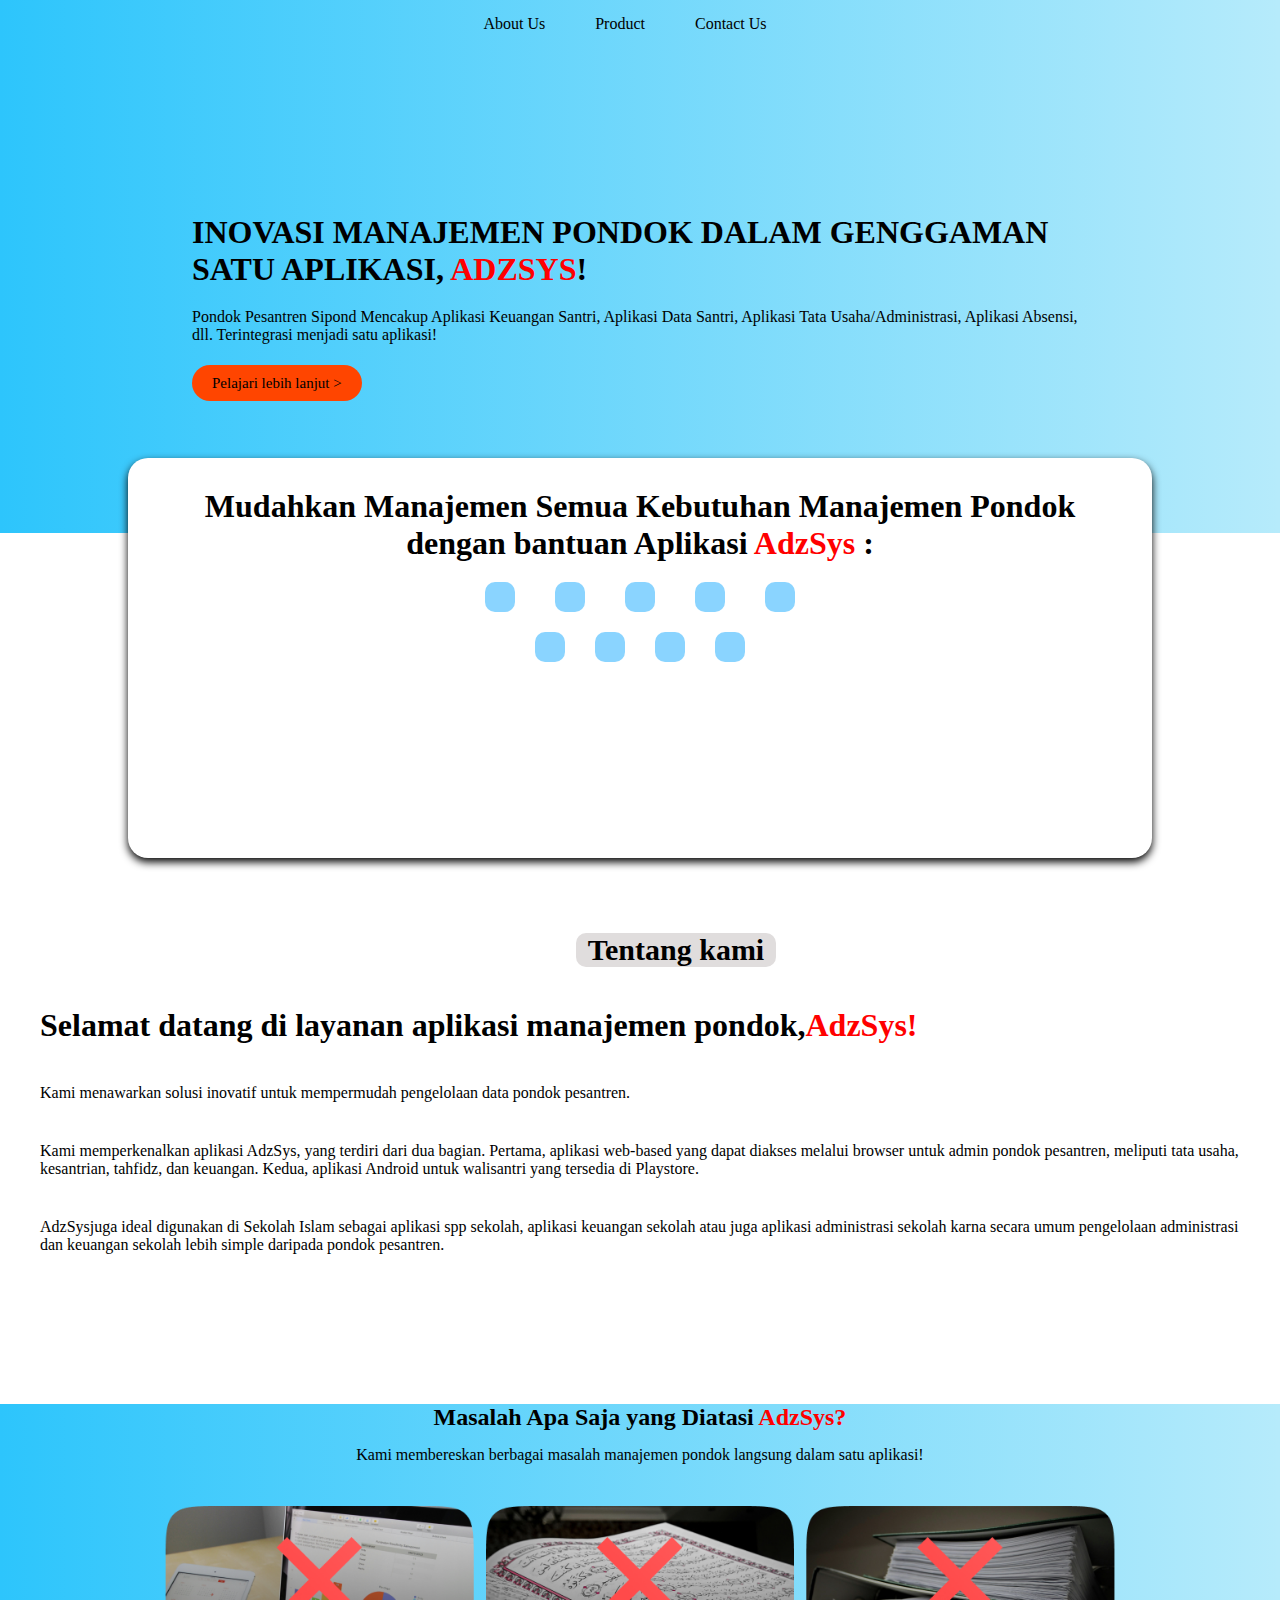
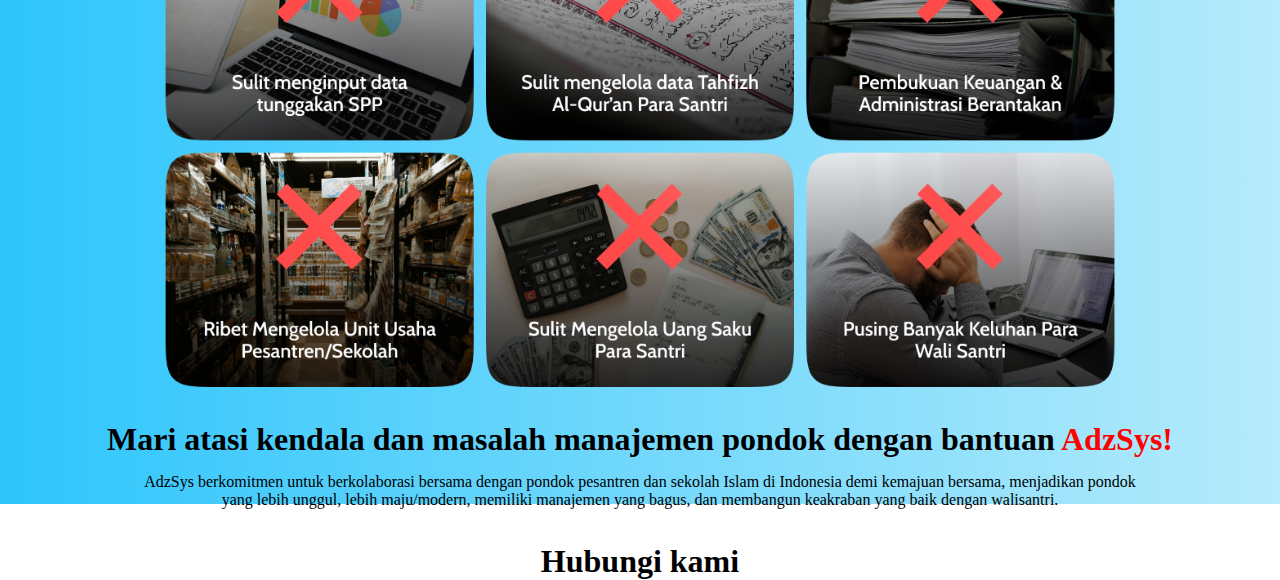
<file: index.html>
<!DOCTYPE html>
<html lang="en">
<head>
    <meta charset="UTF-8">
    <meta name="viewport" content="width=device-width, initial-scale=1.0">
    <title>Document</title>
    <link rel="stylesheet" href="css/style.css">
    <link rel='stylesheet' href='https://cdn-uicons.flaticon.com/2.6.0/uicons-regular-rounded/css/uicons-regular-rounded.css'>
</head>
<body>
    <header>
        <div class="logo">
        </div>
        <nav>
        <ul class="nav-link">
            <li><a href="about">About Us</a></li>
            <li><a href="product">Product</a></li>
            <li><a href="contac">Contact Us</a></li>
        </ul>
        </nav>
    </header>
    <div class="warna1">

        <section class="home">
            <div class="isi">
                <h1>Inovasi Manajemen Pondok dalam Genggaman Satu Aplikasi, <span>Adzsys</span>!</h1>
                <p>Pondok Pesantren Sipond Mencakup Aplikasi Keuangan Santri, Aplikasi Data Santri, Aplikasi Tata Usaha/Administrasi, Aplikasi Absensi, dll. Terintegrasi menjadi satu aplikasi!</p>
                <a href="#">Pelajari lebih lanjut ></a>
            </div>
        </section>
    </div>
    <section>
    <div class="box">
        <h2 id="isi-box">Mudahkan Manajemen Semua Kebutuhan Manajemen Pondok dengan bantuan Aplikasi <span>AdzSys</span> :</h2>
        <div class="isi2">
            <div class="icon1"><i class="fi fi-rr-shop icon"></i></div>
            <div class="icon1"><i class="fi fi-rr-coins icon"></i></div>
            <div class="icon1"><i class="fi fi-rr-stethoscope icon"></i></div>
            <div class="icon1"><i class="fi fi-rr-book-quran icon"></i></div>
            <div class="icon1"><i class="fi fi-rr-employees icon"></i></div>
        </div>
        <div class="isi3">
            <div class="icon1"><i class="fi fi-rr-balance-scale-left icon"></i></div>
            <div class="icon1"><i class="fi fi-rr-registration-paper icon"></i></div>
            <div class="icon1"><i class="fi fi-rr-memo icon"></i></div>
            <div class="icon1"><i class="fi fi-rr-folder-open icon"></i></div>
        </div>
    </div>  
</section>
    <div class="tombol">
        <!-- <a href="Tentang kami"> Tentang kami </a> -->
         <h1>Tentang kami</h1>
    </div>
    <div class="tentangkami">
        <h1>Selamat datang di layanan aplikasi manajemen pondok,<span>AdzSys!</span></h1>
        <p>Kami menawarkan solusi inovatif untuk mempermudah pengelolaan data pondok pesantren. </p>
        <p>Kami memperkenalkan aplikasi AdzSys, yang terdiri dari dua bagian. Pertama, aplikasi web-based yang dapat diakses melalui browser untuk admin pondok pesantren, meliputi tata usaha, kesantrian, tahfidz, dan keuangan. Kedua, aplikasi Android untuk walisantri yang tersedia di Playstore. </p>
        <p>AdzSysjuga ideal digunakan di Sekolah Islam sebagai aplikasi spp sekolah, aplikasi keuangan sekolah atau juga aplikasi administrasi sekolah karna secara umum pengelolaan administrasi dan keuangan sekolah lebih simple daripada pondok pesantren.</p>
    </div>
    <section class="diatasi">
    <div class="masalah">
        <h2>Masalah Apa Saja yang Diatasi <span>AdzSys?</span></h2>
        <p>Kami membereskan berbagai masalah manajemen pondok langsung dalam satu aplikasi!</p>
        <img src="image/masalah.png" alt="">
        <h1>Mari atasi kendala dan masalah manajemen pondok dengan bantuan <span>AdzSys!</span></h1>
        <p class="sec4">AdzSys berkomitmen untuk berkolaborasi bersama dengan pondok pesantren dan sekolah Islam di Indonesia demi kemajuan bersama, menjadikan pondok yang lebih unggul, lebih maju/modern, memiliki manajemen yang bagus, dan membangun keakraban yang baik dengan walisantri.</p>
        <div class="timbol2">
            <h1>Hubungi kami</h1>
        </div>
    </div>
    
    </section>
    
</body>
</html>
</file>
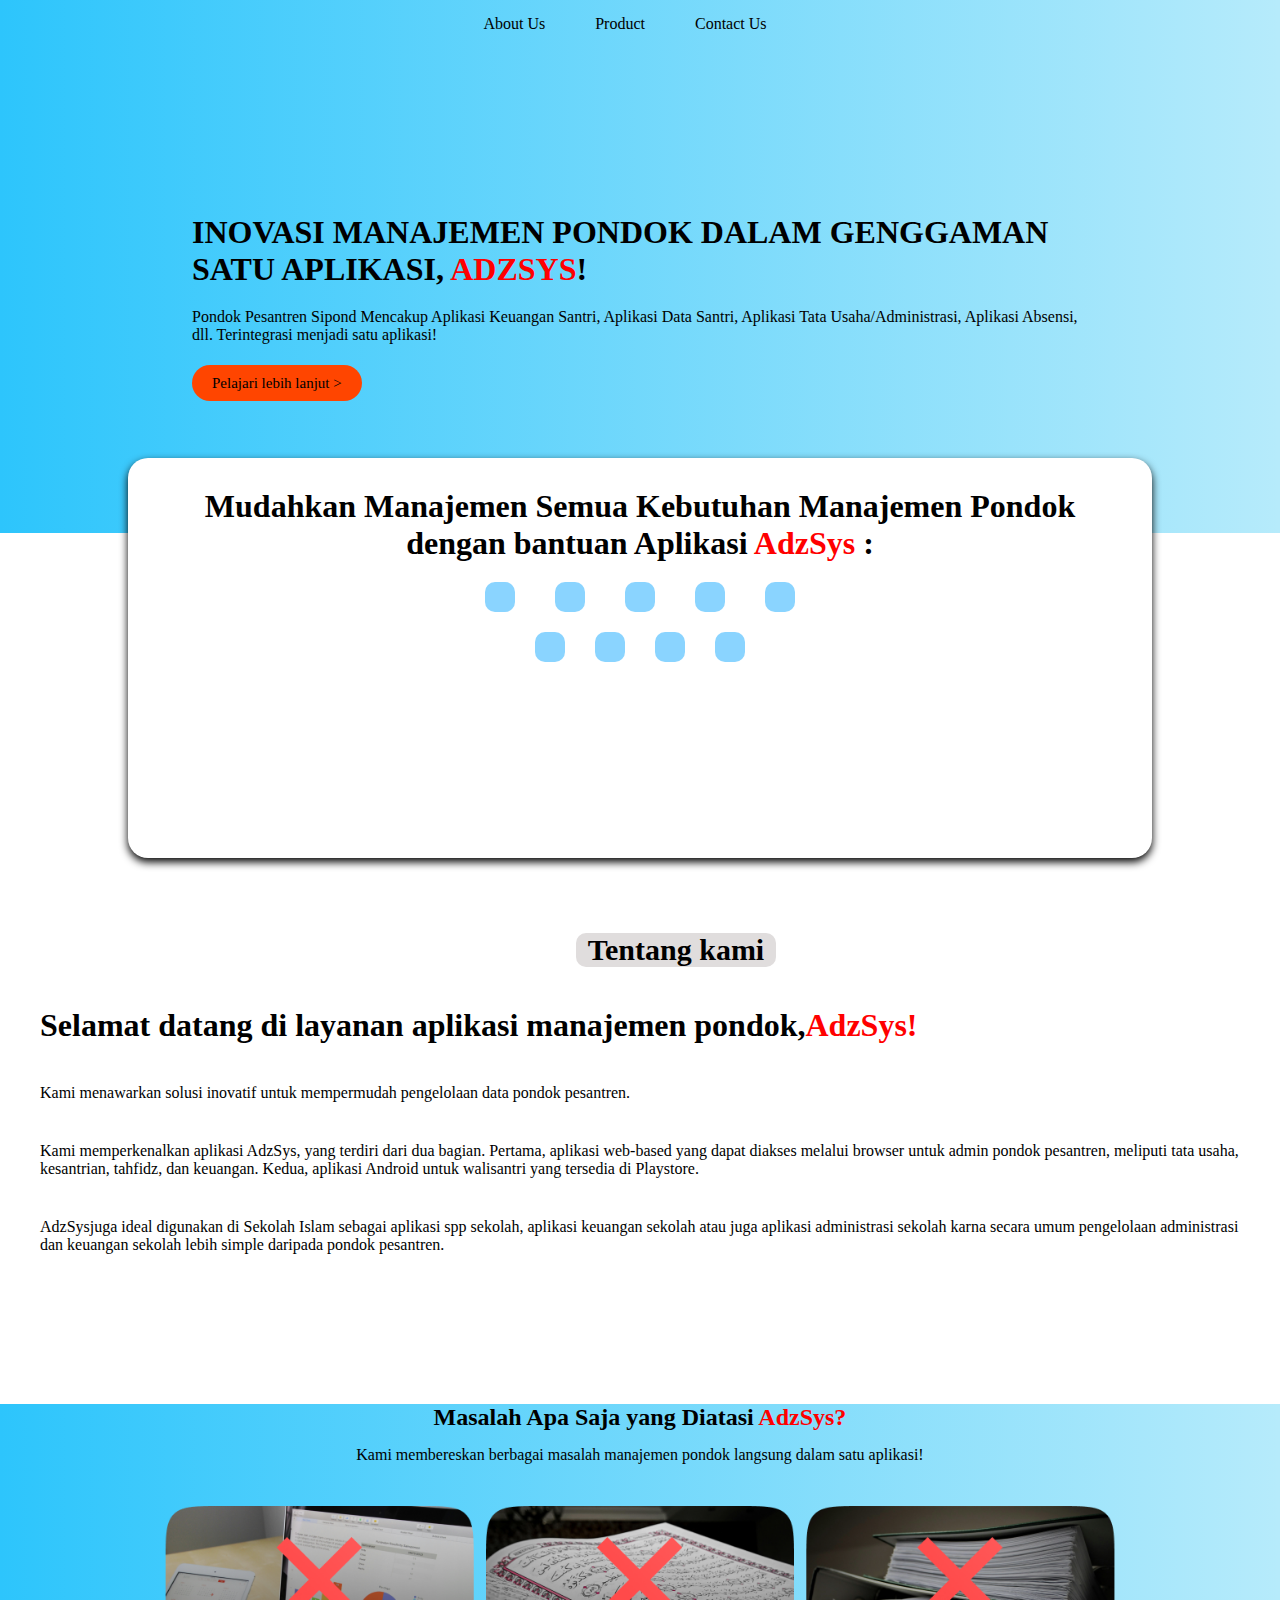
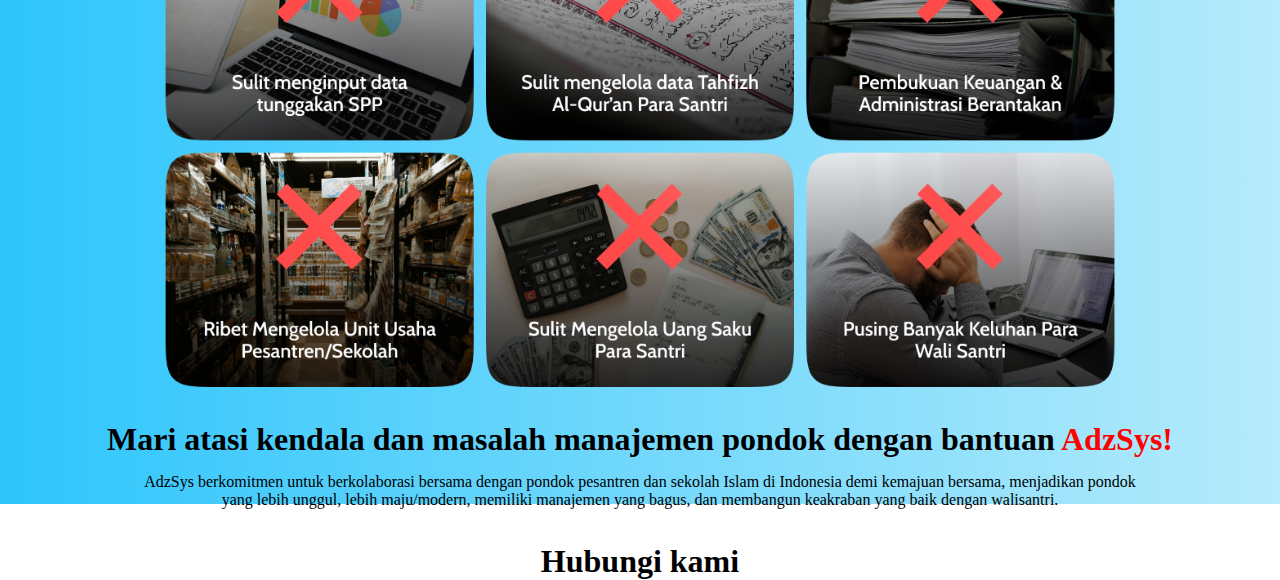
<file: css/index.html>
<!DOCTYPE html>
<html lang="en">
<head>
    <meta charset="UTF-8">
    <meta name="viewport" content="width=device-width, initial-scale=1.0">
    <title>Document</title>
    <link rel="stylesheet" href="style.css">
    <link rel='stylesheet' href='https://cdn-uicons.flaticon.com/2.6.0/uicons-regular-rounded/css/uicons-regular-rounded.css'>
</head>
<body>
    <header>
        <div class="logo">
        </div>
        <nav>
        <ul class="nav-link">
            <li><a href="about">About Us</a></li>
            <li><a href="product">Product</a></li>
            <li><a href="contac">Contact Us</a></li>
        </ul>
        </nav>
    </header>
    <div class="warna1">

        <section class="home">
            <div class="isi">
                <h1>Inovasi Manajemen Pondok dalam Genggaman Satu Aplikasi, <span>Adzsys</span>!</h1>
                <p>Pondok Pesantren Sipond Mencakup Aplikasi Keuangan Santri, Aplikasi Data Santri, Aplikasi Tata Usaha/Administrasi, Aplikasi Absensi, dll. Terintegrasi menjadi satu aplikasi!</p>
                <a href="#">Pelajari lebih lanjut ></a>
            </div>
        </section>
    </div>
    <section>
    <div class="box">
        <h2 id="isi-box">Mudahkan Manajemen Semua Kebutuhan Manajemen Pondok dengan bantuan Aplikasi <span>AdzSys</span> :</h2>
        <div class="isi2">
            <div class="icon1"><i class="fi fi-rr-shop icon"></i></div>
            <div class="icon1"><i class="fi fi-rr-coins icon"></i></div>
            <div class="icon1"><i class="fi fi-rr-stethoscope icon"></i></div>
            <div class="icon1"><i class="fi fi-rr-book-quran icon"></i></div>
            <div class="icon1"><i class="fi fi-rr-employees icon"></i></div>
        </div>
        <div class="isi3">
            <div class="icon1"><i class="fi fi-rr-balance-scale-left icon"></i></div>
            <div class="icon1"><i class="fi fi-rr-registration-paper icon"></i></div>
            <div class="icon1"><i class="fi fi-rr-memo icon"></i></div>
            <div class="icon1"><i class="fi fi-rr-folder-open icon"></i></div>
        </div>
    </div>  
</section>
    <div class="tombol">
        <!-- <a href="Tentang kami"> Tentang kami </a> -->
         <h1>Tentang kami</h1>
    </div>
    <div class="tentangkami">
        <h1>Selamat datang di layanan aplikasi manajemen pondok,<span>AdzSys!</span></h1>
        <p>Kami menawarkan solusi inovatif untuk mempermudah pengelolaan data pondok pesantren. </p>
        <p>Kami memperkenalkan aplikasi AdzSys, yang terdiri dari dua bagian. Pertama, aplikasi web-based yang dapat diakses melalui browser untuk admin pondok pesantren, meliputi tata usaha, kesantrian, tahfidz, dan keuangan. Kedua, aplikasi Android untuk walisantri yang tersedia di Playstore. </p>
        <p>AdzSysjuga ideal digunakan di Sekolah Islam sebagai aplikasi spp sekolah, aplikasi keuangan sekolah atau juga aplikasi administrasi sekolah karna secara umum pengelolaan administrasi dan keuangan sekolah lebih simple daripada pondok pesantren.</p>
    </div>
    <section class="diatasi">
    <div class="masalah">
        <h2>Masalah Apa Saja yang Diatasi <span>AdzSys?</span></h2>
        <p>Kami membereskan berbagai masalah manajemen pondok langsung dalam satu aplikasi!</p>
        <img src="masalah.png" alt="">
        <h1>Mari atasi kendala dan masalah manajemen pondok dengan bantuan <span>AdzSys!</span></h1>
        <p class="sec4">AdzSys berkomitmen untuk berkolaborasi bersama dengan pondok pesantren dan sekolah Islam di Indonesia demi kemajuan bersama, menjadikan pondok yang lebih unggul, lebih maju/modern, memiliki manajemen yang bagus, dan membangun keakraban yang baik dengan walisantri.</p>
        <div class="timbol2">
            <h1>Hubungi kami</h1>
        </div>
    </div>
    
    </section>
    
</body>
</html>
</file>
<file: css/style.css>
*{
    padding: 0;
    margin: 0;
    box-sizing: border-box;
    
}
header{
    display: flex;
    justify-content: center;
    align-items: center;
    background-image: linear-gradient(to right, rgba(45, 197, 252), rgba(255,0,0,0));
    background-color: rgb(182, 235, 251);
}
.nav-link{
    display: flex;
    list-style: none;
    margin-top: 15px;
    
}
.nav-link li a{
    margin-right: 30px;
    text-decoration: none;
    color: black;
    padding: 10px;

}
.warna1 {
    height: 500px;
    background-image: linear-gradient(to right, rgba(45, 197, 252), rgba(255,0,0,0));
    background-color: rgb(182, 235, 251);
}
.home{
    width: 100%;
    height: 60vh;
    display: flex;
    justify-content: center;
    align-items: center;

}
 .home h1{
    margin-bottom: 20px;
    font-size: 20pxpx;
    text-transform: uppercase;
    color: rgb(0, 0, 0);
 }
span{
    color:red;
}
#im{
    color: rgb(0, 0, 0);
    margin-bottom: 10px;
 }
 .home p{
    margin-bottom: 30px;
    color: rgb(0, 0, 0);
 }
 .home a{
    text-decoration: none;
    color: black;
    background-color: orangered;
    padding: 10px 20px;
    border-radius: 20px;
    font-size: 15px;
 }
.isi {
    width: 70%;
}
.box{
    background-color: white;
    width: 80%;
    height: 400px;
    margin-left:10%;
    border-radius:20px ;
    position:absolute;
    box-shadow: 0 4px 8px black;
    z-index: 1;
    margin-top: -75px;
}
#isi-box{
    text-align: center;
    margin-top: 30px;
    font-size: xx-large;
    margin-left: 50px;
    margin-right: 50px;
}
.icon1{
    background-color: rgb(138, 212, 255);
    border-radius:10px;
    padding: 15px;
    
}
.icon{
    font-size: 40px;
    
}
.isi2{
    display: flex;
    justify-content: center;
    margin: auto;
    gap: 40px;
    margin-top: 20px;
}
.isi3{
    display: flex;
    justify-content: center;
    margin: auto;
    gap: 30px;
    margin-top: 20px;
}
.tombol{
    width:200px;
    background: rgb(224, 221, 221);
    font-size: 15px;
    margin-top: 400px ;
    margin-left: 45%;
    color: black;
    border-radius: 10px;
    text-align: center;
}
.tentangkami h1{
    margin: 40px;
}
.tentangkami p{
    margin: 40px;
}
.masalah{
    text-align: center;
    margin-top: 150px;
}
.masalah p{
    height: 40px;
    margin-top: 15px;
    width: 80%;
    margin-left: 10%;
}
.diatasi{
    background-image: linear-gradient(to right, rgba(45, 197, 252), rgba(255,0,0,0));
    background-color: rgb(182, 235, 251);
    height: 700px;
}
img{
    width: 80%;
    margin-top: 20px;
}
.masalah h1{
    margin-top: 30px;
    width: auto
}
.tombol2{
    padding: 60px;
}
</file>
